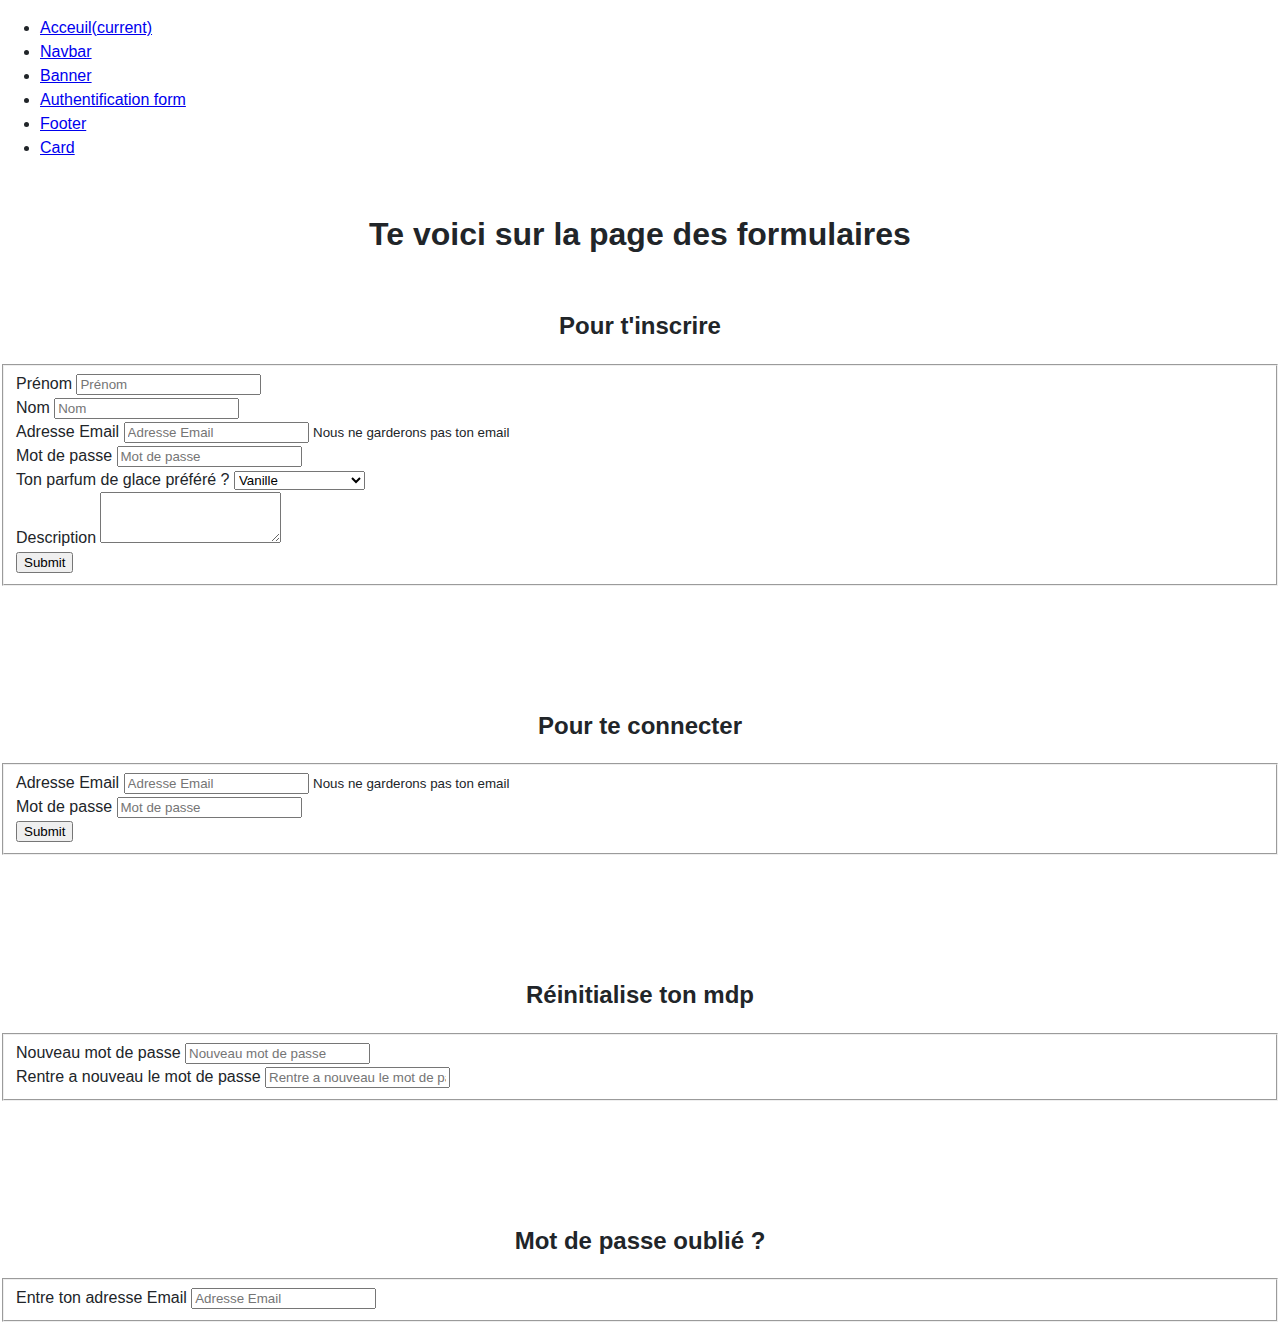
<file: authentification_form.html>
<!DOCTYPE html>
<html lang="en">
<head>
  <meta charset="UTF-8">
  <meta name="viewport" content="width=device-width, initial-scale=1.0">
  <meta http-equiv="X-UA-Compatible" content="ie=edge">
  <link rel="stylesheet" href="https://bootswatch.com/4/minty/bootstrap.min.css">
  <link rel="stylesheet" href="style.css">
  <title>Formulaires</title>
</head>
<body>
  <header>
    <nav class="navbar navbar-expand-lg navbar-dark bg-primary">
      <div class="collapse navbar-collapse" id="navbarColor01">
        <ul class="navbar-nav mr-auto">
          <li class="nav-item">
            <a class="nav-link" href="index.html">Acceuil<span class="sr-only">(current)</span></a>
          </li>
          <li class="nav-item">
            <a class="nav-link" href="navbar.html">Navbar</a>
          </li>
          <li class="nav-item">
            <a class="nav-link" href="banner.html">Banner</a>
          </li>
          <li class="nav-item">
            <a class="nav-link" href="authentification_form.html">Authentification form</a>
          </li>
          <li class="nav-item">
            <a class="nav-link" href="footer.html">Footer</a>
          </li>
          <li>
            <a class="nav-link" href="card.html">Card</a>
          </li>
        </ul>
      </div>
    </nav>
  </header>
  
  <h1>Te voici sur la page des formulaires</h1>
  <div class="container">
    <h2>Pour t'inscrire</h2>
    <form>
      <fieldset>
        <div class="form-group">
          <label for="User_Fistname">Prénom</label>
          <input type="user_firstname" class="form-control" id="User_Fistname" placeholder="Prénom">
        </div>
        <div class="form-group">
          <label for="User_lastname">Nom</label>
          <input type="user_lastname" class="form-control" id="User_lastname" placeholder="Nom">
        </div>
        <div class="form-group">
          <label for="Email1">Adresse Email</label>
          <input type="email" class="form-control" id="Email1" aria-describedby="emailHelp" placeholder="Adresse Email">
          <small id="emailHelp" class="form-text text-muted">Nous ne garderons pas ton email</small>
        </div>
        <div class="form-group">
          <label for="Password">Mot de passe</label>
          <input type="password" class="form-control" id="Password" placeholder="Mot de passe">
        </div>
        <div class="form-group">
          <label for="Menu_Deroulant">Ton parfum de glace préféré ?</label>
          <select class="form-control" id="Menu_Deroulant">
            <option>Vanille</option>
            <option>Framboise</option>
            <option>Fruit de la passion</option>
            <option>Citron</option>
            <option>Mangue</option>
            <option>Pistache</option>
          </select>
        </div>
        <div class="form-group">
          <label for="Description">Description</label>
          <textarea class="form-control" id="Description" rows="3"></textarea>
        </div>
        <button type="submit" class="btn btn-primary">Submit</button>
      </fieldset>
    </form>
  </div>

  <br/><br/><br/>

  <div class="container">
    <h2>Pour te connecter</h2>
    <form>
      <fieldset>
        <div class="form-group">
          <label for="Email1">Adresse Email</label>
          <input type="email" class="form-control" id="Email1" aria-describedby="emailHelp" placeholder="Adresse Email">
          <small id="emailHelp" class="form-text text-muted">Nous ne garderons pas ton email</small>
        </div>
        <div class="form-group">
          <label for="Password">Mot de passe</label>
          <input type="password" class="form-control" id="Password" placeholder="Mot de passe">
        </div>
        <button type="submit" class="btn btn-primary">Submit</button>
      </fieldset>
    </form>
  </div>

  <br/><br><br/>

  <div class="container">
    <h2>Réinitialise ton mdp</h2>
    <form>
      <fieldset>
        <div class="form-group">
          <label for="NewPassword">Nouveau mot de passe</label>
          <input type="password" class="form-control" id="NewPassword" placeholder="Nouveau mot de passe">
        </div>
        <div class="form-group">
          <label for="CheckPassword">Rentre a nouveau le mot de passe</label>
          <input type="password" class="form-control" id="CheckPassword" placeholder="Rentre a nouveau le mot de passe">
        </div>
      </fieldset>
    </form>
  </div>

  <br/><br><br/>

  <div class="container">
    <h2>Mot de passe oublié ?</h2>
    <fieldset>
      <div class="form-group">
        <label for="Email1">Entre ton adresse Email</label>
        <input type="email" class="form-control" id="Email1" aria-describedby="emailHelp" placeholder="Adresse Email"> 
      </div>
    </fieldset>
  </div>
</body>
</html>
</file>
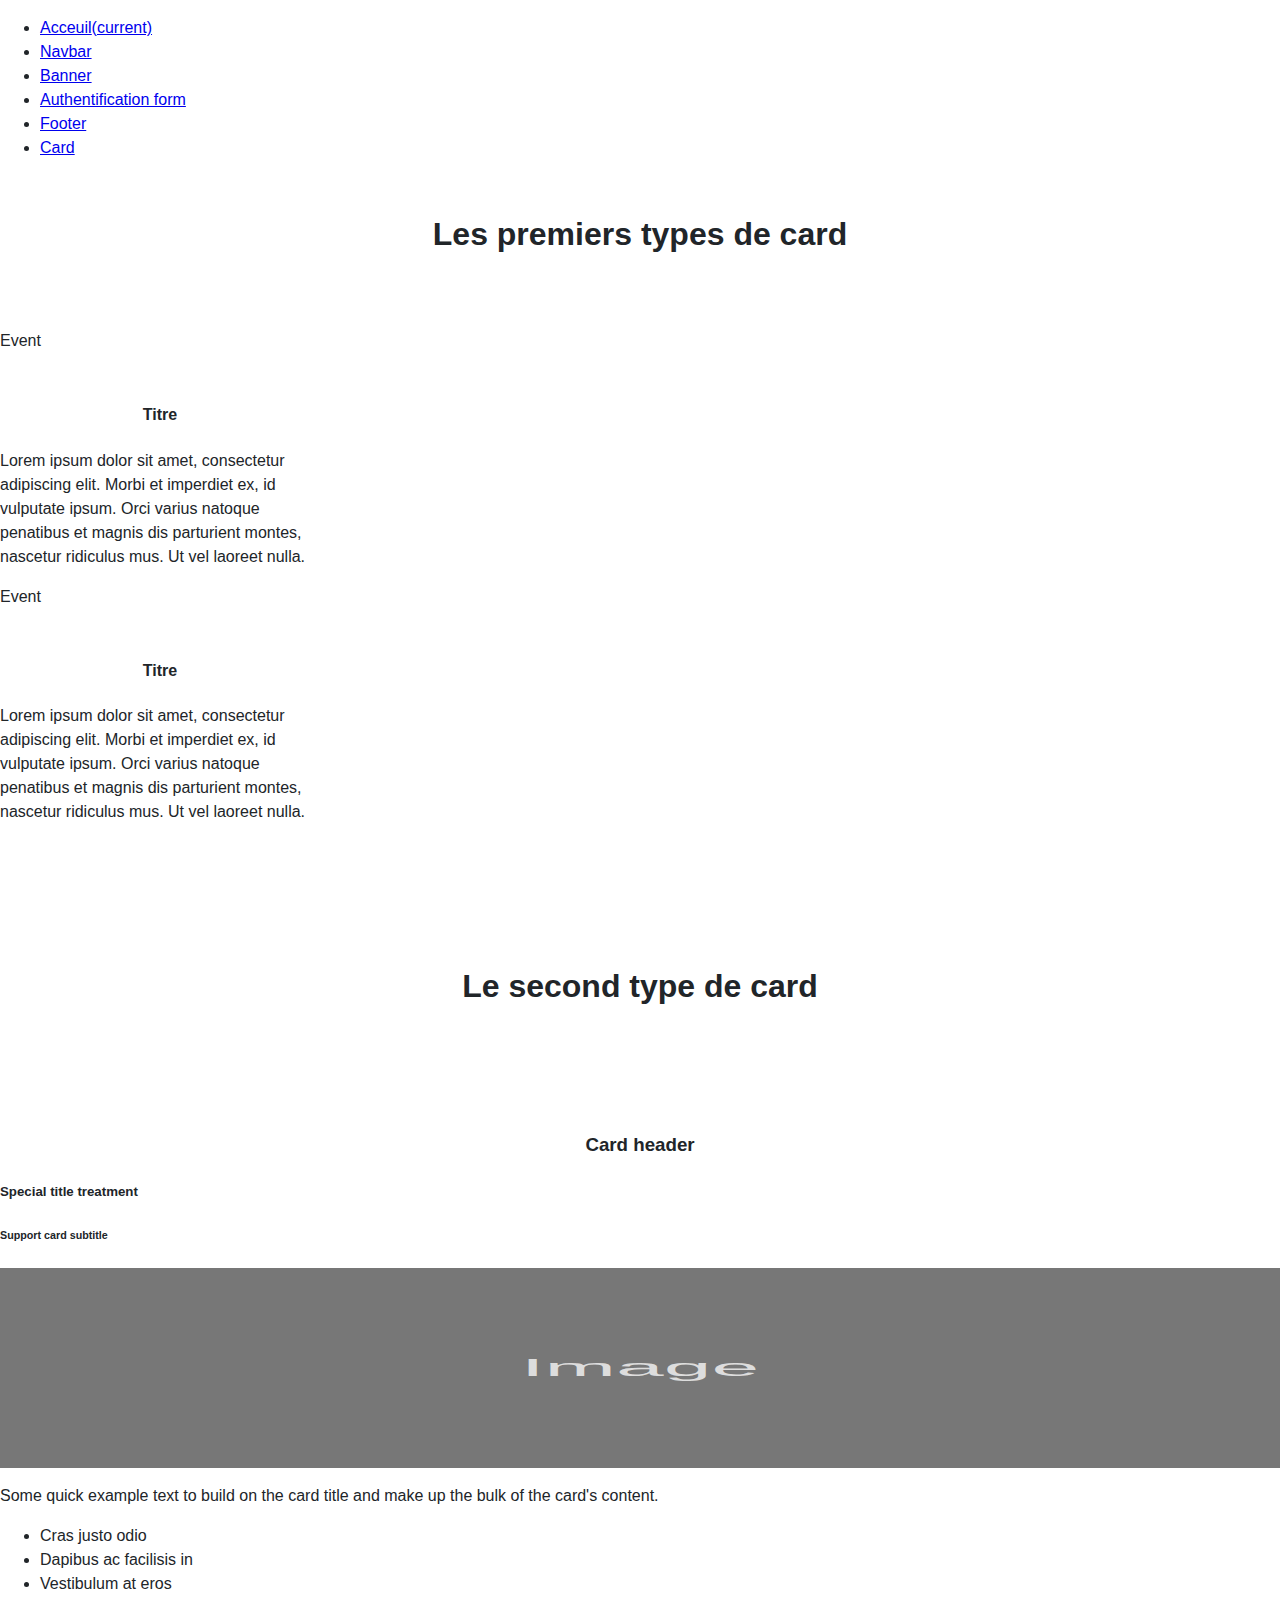
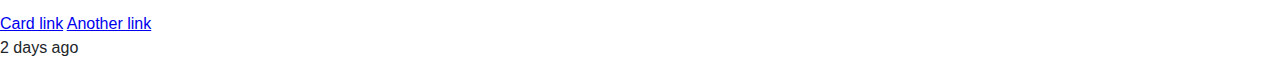
<file: card.html>
<!DOCTYPE html>
<html lang="en">
  <head>
    <meta charset="UTF-8">
    <meta name="viewport" content="width=device-width, initial-scale=1.0">
    <meta http-equiv="X-UA-Compatible" content="ie=edge">
    <link rel="stylesheet" href="https://bootswatch.com/4/minty/bootstrap.min.css">
    <link rel="stylesheet" href="style.css">
    <title>Card</title>
  </head>
  <body>
    <nav class="navbar navbar-expand-lg navbar-dark bg-primary">
      <div class="collapse navbar-collapse" id="navbarColor01">
        <ul class="navbar-nav mr-auto">
          <li class="nav-item">
            <a class="nav-link" href="index.html">Acceuil<span class="sr-only">(current)</span></a>
          </li>
          <li class="nav-item">
            <a class="nav-link" href="navbar.html">Navbar</a>
          </li>
          <li class="nav-item">
            <a class="nav-link" href="banner.html">Banner</a>
          </li>
          <li class="nav-item">
            <a class="nav-link" href="authentification_form.html">Authentification form</a>
          </li>
          <li class="nav-item">
            <a class="nav-link" href="footer.html">Footer</a>
          </li>
          <li>
            <a class="nav-link" href="card.html">Card</a>
          </li>
        </ul>
      </div>
    </nav>

    <h1>Les premiers types de card</h1>
    <div class="container">
      <div class="row">
        <div class="card text-white bg-primary mb-3" style="max-width: 20rem;">
          <div class="card-header">Event</div>
          <div class="card-body">
            <h4 class="card-title">Titre</h4>
            <p class="card-text">
              Lorem ipsum dolor sit amet, consectetur adipiscing elit. Morbi et imperdiet ex, id vulputate ipsum. 
              Orci varius natoque penatibus et magnis dis parturient montes, nascetur ridiculus mus. Ut vel laoreet nulla. 
            </p>
          </div>
        </div>
        <div class="card text-white bg-danger mb-3" style="max-width: 20rem;">
          <div class="card-header">Event</div>
          <div class="card-body">
            <h4 class="card-title">Titre</h4>
            <p class="card-text">
              Lorem ipsum dolor sit amet, consectetur adipiscing elit. Morbi et imperdiet ex, id vulputate ipsum. 
              Orci varius natoque penatibus et magnis dis parturient montes, nascetur ridiculus mus. Ut vel laoreet nulla.
            </p>
          </div>
        </div>
      </div>
    </div>
    
    <br/><br/><br/>

    <h1>Le second type de card</h1>
    <div class="container">
      <div class="row">
        <div class="card mb-3">
          <h3 class="card-header">Card header</h3>
          <div class="card-body">
            <h5 class="card-title">Special title treatment</h5>
            <h6 class="card-subtitle text-muted">Support card subtitle</h6>
          </div>
          <img style="height: 200px; width: 100%; display: block;" src="data:image/svg+xml;charset=UTF-8,%3Csvg%20width%3D%22318%22%20height%3D%22180%22%20xmlns%3D%22http%3A%2F%2Fwww.w3.org%2F2000%2Fsvg%22%20viewBox%3D%220%200%20318%20180%22%20preserveAspectRatio%3D%22none%22%3E%3Cdefs%3E%3Cstyle%20type%3D%22text%2Fcss%22%3E%23holder_158bd1d28ef%20text%20%7B%20fill%3Argba(255%2C255%2C255%2C.75)%3Bfont-weight%3Anormal%3Bfont-family%3AHelvetica%2C%20monospace%3Bfont-size%3A16pt%20%7D%20%3C%2Fstyle%3E%3C%2Fdefs%3E%3Cg%20id%3D%22holder_158bd1d28ef%22%3E%3Crect%20width%3D%22318%22%20height%3D%22180%22%20fill%3D%22%23777%22%3E%3C%2Frect%3E%3Cg%3E%3Ctext%20x%3D%22129.359375%22%20y%3D%2297.35%22%3EImage%3C%2Ftext%3E%3C%2Fg%3E%3C%2Fg%3E%3C%2Fsvg%3E" alt="Card image">
          <div class="card-body">
            <p class="card-text">Some quick example text to build on the card title and make up the bulk of the card's content.</p>
          </div>
          <ul class="list-group list-group-flush">
            <li class="list-group-item">Cras justo odio</li>
            <li class="list-group-item">Dapibus ac facilisis in</li>
            <li class="list-group-item">Vestibulum at eros</li>
          </ul>
          <div class="card-body">
            <a href="#" class="card-link">Card link</a>
            <a href="#" class="card-link">Another link</a>
          </div>
          <div class="card-footer text-muted">
            2 days ago
          </div>
        </div>
      </div>
    </div>
  </body>
</html>
</file>
<file: style.css>
body {
  margin: 0;
  font-family: -apple-system, BlinkMacSystemFont, "Segoe UI", Roboto, "Helvetica Neue", Arial, "Noto Sans", sans-serif, "Apple Color Emoji", "Segoe UI Emoji", "Segoe UI Symbol", "Noto Color Emoji";
  font-size: 1rem;
  font-weight: 400;
  line-height: 1.5;
  color: #212529;
  text-align: left;
  background-color: #fff;
}

h1, h2, h3, h4 {
  margin-top: 50px;
  text-align: center;
}

.footer {
  /* position: fixed; */
  left: 0;
  bottom: 0;
  width: 100%;
  background-color: #EAAFFF;
  color: white;
  text-align: center;
}

.Footer_index {
  position: fixed;
  left: 0;
  bottom: 0;
  width: 100%;
  background-color: #EAAFFF;
  color: white;
  text-align: center;
}

.jumbotron {
  background: url('https://images.unsplash.com/photo-1447752875215-b2761acb3c5d?ixlib=rb-1.2.1&ixid=eyJhcHBfaWQiOjEyMDd9&auto=format&fit=crop&w=1350&q=80') no-repeat center center;
}

.row {
  padding-top: 50px;
  justify-content: center;;
}
</file>
